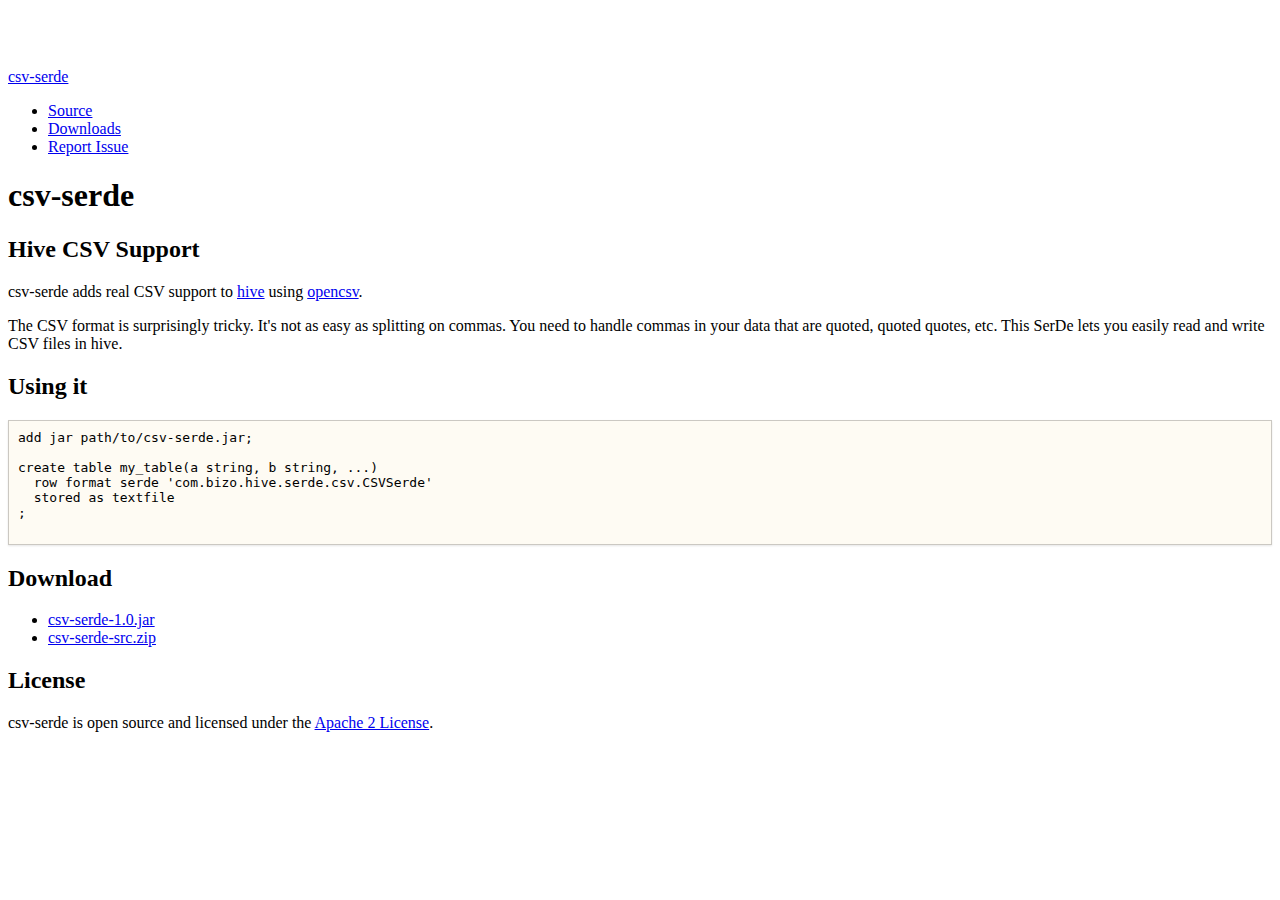
<file: index.html>
<!DOCTYPE html>
<html lang="en">
  <head>
    <meta charset="utf-8">
    <title>csv-serde : hive csv support</title>
    <meta name="description" content="">
    <meta name="author" content="">

    <!-- Le HTML5 shim, for IE6-8 support of HTML elements -->
    <!--[if lt IE 9]>
      <script src="http://html5shim.googlecode.com/svn/trunk/html5.js"></script>
    <![endif]-->

    <link rel="stylesheet" href="http://twitter.github.com/bootstrap/1.4.0/bootstrap.min.css">
    <style type="text/css">
      body {
        padding-top: 60px;
      }
    </style>
    <script type="text/javascript" src="http://google-code-prettify.googlecode.com/svn/trunk/src/prettify.js"></script>
    <link rel="stylesheet" href="css/prettify.css">
  </head>

  <body onload="prettyPrint();">

    <div class="topbar">
      <div class="fill">
        <div class="container">
          <a class="brand" href="#">csv-serde</a>
          <ul class="nav">
            <li><a href="https://github.com/ogrodnek/csv-serde">Source</a></li>
            <li><a href="https://github.com/ogrodnek/csv-serde/downloads">Downloads</a></li>
            <li><a href="https://github.com/ogrodnek/csv-serde/issues">Report Issue</a></li>
          </ul>
        </div>
      </div>
    </div>

    <div class="container">

      <!-- Main hero unit for a primary marketing message or call to action -->
      <div class="hero-unit">
        <h1>csv-serde</h1>
        <h2>Hive CSV Support</h2>
        <p>csv-serde adds real CSV support to <a href="http://hive.apache.org/">hive</a> using <a href="http://opencsv.sourceforge.net/">opencsv</a>.</p>
        <p>The CSV format is surprisingly tricky.  It's not as easy as splitting on commas.  You need to handle
	commas in your data that are quoted, quoted quotes, etc.  This SerDe lets you easily read and write CSV files in hive.
	    </p>
      </div>

      <!-- Example row of columns -->
      <div class="row">
        <div class="span7">
          <h2>Using it</h2>
          <pre class="prettyprint">
add jar path/to/csv-serde.jar;

create table my_table(a string, b string, ...)
  row format serde 'com.bizo.hive.serde.csv.CSVSerde'
  stored as textfile
;	
	      </pre>
        </div>
        <div class="span4">
          <h2>Download</h2>
          <p>
          <ul>
	        <li>
		      <a href="https://github.com/downloads/ogrodnek/csv-serde/csv-serde-1.0.jar">csv-serde-1.0.jar</a>
		    </li>
            <li><a href="https://github.com/ogrodnek/csv-serde/zipball/master">csv-serde-src.zip</a></li>	

          </p>
       </div>
        <div class="span4">
          <h2>License</h2>
          <p>
	        csv-serde is open source and licensed under the <a href="http://www.apache.org/licenses/LICENSE-2.0.html">Apache 2 License</a>.
          </p>
       </div>
      </div>

      <footer>
        <p></p>
      </footer>

    </div> <!-- /container -->

  </body>
</html>
</file>
<file: css/prettify.css>
.com { color: #93a1a1; }
.lit { color: #195f91; }
.pun, .opn, .clo { color: #93a1a1; }
.fun { color: #dc322f; }
.str, .atv { color: #268bd2; }
.kwd, .tag { color: #195f91; }
.typ, .atn, .dec, .var { color: #CB4B16; }
/* .pln { color: #93a1a1; } */
.prettyprint {
  background-color: #fefbf3;
  padding: 9px;
  border: 1px solid rgba(0,0,0,.2);
  -webkit-box-shadow: 0 1px 2px rgba(0,0,0,.1);
     -moz-box-shadow: 0 1px 2px rgba(0,0,0,.1);
          box-shadow: 0 1px 2px rgba(0,0,0,.1);
}

/* Specify class=linenums on a pre to get line numbering */
ol.linenums {
  margin: 0 0 0 40px;
}
/* IE indents via margin-left */
ol.linenums li {
  padding: 0 5px;
  color: rgba(0,0,0,.15);
  line-height: 20px;
  -webkit-border-radius: 2px;
     -moz-border-radius: 2px;
          border-radius: 2px;
}
/* Alternate shading for lines */
li.L1, li.L3, li.L5, li.L7, li.L9 {  }

/*
$base03:    #002b36;
$base02:    #073642;
$base01:    #586e75;
$base00:    #657b83;
$base0:     #839496;
$base1:     #93a1a1;
$base2:     #eee8d5;
$base3:     #fdf6e3;
$yellow:    #b58900;
$orange:    #cb4b16;
$red:       #dc322f;
$magenta:   #d33682;
$violet:    #6c71c4;
$blue:      #268bd2;
$cyan:      #2aa198;
$green:     #859900;
*/


/*
#1d1f21 Background
#282a2e Current Line
#373b41 Selection
#c5c8c6 Foreground
#969896 Comment
#cc6666 Red
#de935f Orange
#f0c674 Yellow
#b5bd68 Green
#8abeb7 Aqua
#81a2be Blue
#b294bb Purple
*/


/* DARK THEME */
/* ---------- */

.prettyprint-dark {
  background-color: #1d1f21;
  border: 0;
  padding: 10px;
}
.prettyprint-dark .linenums li {
  color: #444;
}
.prettyprint-dark .linenums li:hover {
  background-color: #282a2e;
}
/* tags in html */
.prettyprint-dark .kwd,
.prettyprint-dark .tag { color: #cc6666; }
/* html attr */
.prettyprint-dark .typ,
.prettyprint-dark .atn,
.prettyprint-dark .dec,
.prettyprint-dark .var { color: #de935f; }
/* html attr values */
.prettyprint-dark .str,
.prettyprint-dark .atv { color: #b5bd68; }
</file>
